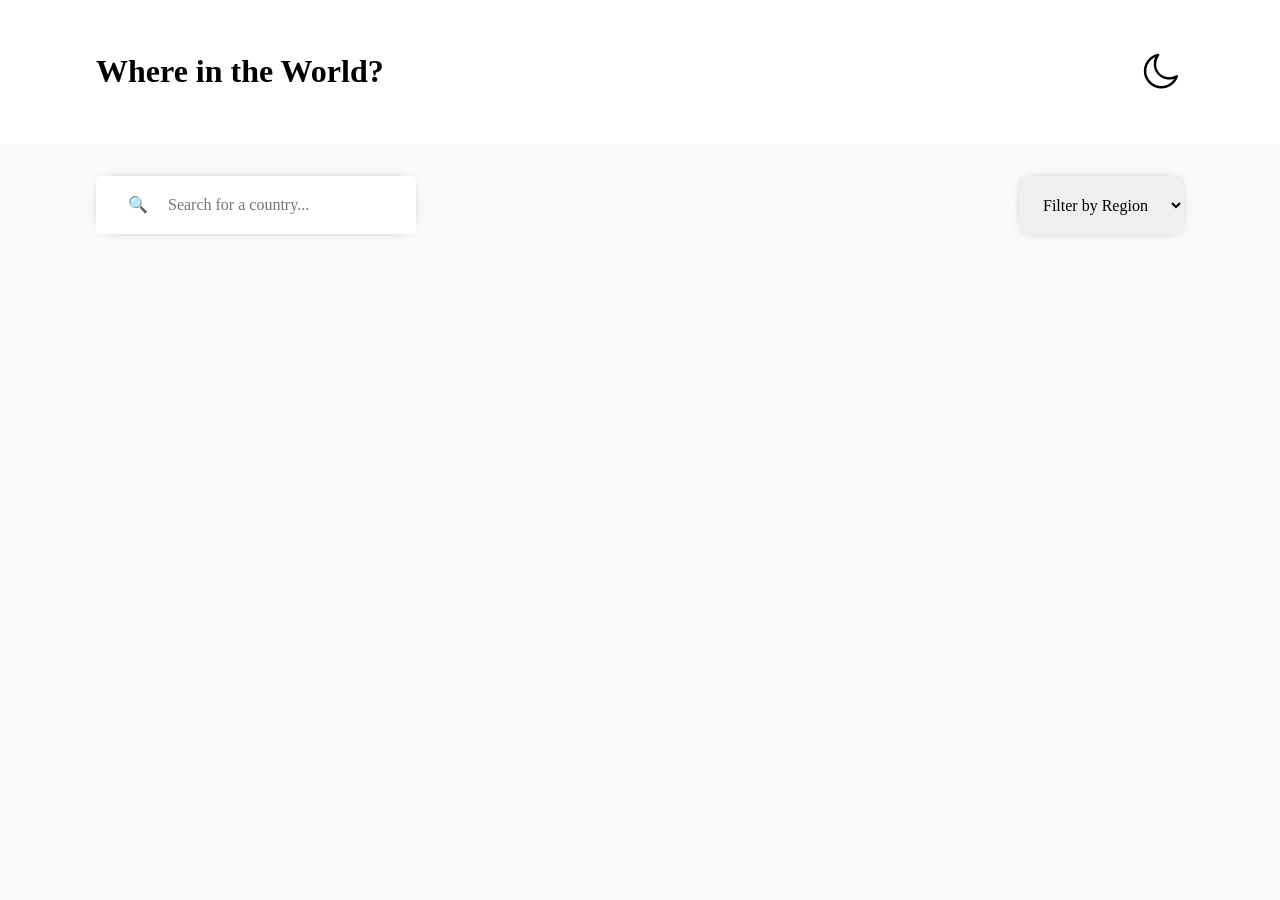
<file: index.html>
<!DOCTYPE html>
<html lang="en">
  <head>
    <meta charset="UTF-8" />
    <meta http-equiv="X-UA-Compatible" content="IE=edge" />
    <meta name="viewport" content="width=device-width, initial-scale=1.0" />
    <link rel="stylesheet" href="./styles/normalize.css" />
    <link rel="stylesheet" href="./styles/style.css" />
    <link rel="shortcut icon" href="./images/favicon.ico" type="image/x-icon" />
    <script src="./scripts/main.js" type="module"></script>
    <title>List Page of Countries</title>
  </head>
  <body class="body-wrapper">
    <header class="header-wrapper">
      <h1 class="header__heading">Where in the World?</h1>
      <button class="button" title="Light/Dark Theme Toggle"></button>
    </header>
    <main>
      <section class="forms-wrapper">
        <form id="text-form">
          <input
            class="text-input"
            type="text"
            name="searchByName"
            placeholder="🔍     Search for a country..."
          />
        </form>
        <form id="select-form">
          <select class="select-input" name="searchByRegion">
            <option disabled hidden selected>Filter by Region</option>
            <option value="Africa">Africa</option>
            <option value="America">America</option>
            <option value="Asia">Asia</option>
            <option value="Europe">Europe</option>
            <option value="Oceania">Oceania</option>
          </select>
        </form>
      </section>
      <article class="cards-wrapper"></article>
    </main>
  </body>
</html>
</file>
<file: styles/style.css>
.body-wrapper {
  background-color: #fafafa;
}

.body-wrapper--dark {
  background-color: #1f2d36;
  color: #fff;
}

.header-wrapper {
  padding: 2rem 6rem;
  display: flex;
  justify-content: space-between;
  align-items: center;
  background-color: #fff;
}

.header-wrapper--dark {
  background-color: #2b3742;
}

.header__heading {
  font-size: 2rem;
  font-weight: bold;
}

.button {
  all: unset;
  cursor: pointer;
  background-image: url(../images/theme-toggle-icon-black.png);
  height: 3rem;
  width: 3rem;
}

.button--dark {
  background-image: url(../images/theme-toggle-icon-white.png);
}

.button:hover {
  opacity: 0.5;
}

main {
  padding: 2rem 6rem;
}

.forms-wrapper {
  display: flex;
  justify-content: space-between;
  align-items: center;
  margin-bottom: 2rem;
}

.text-input {
  padding: 1.25rem 2rem;
  width: 100%;
  box-shadow: 0px 0px 15px -10px #000;
  border-style: none;
  border-radius: 5px;
}

.select-input {
  padding: 1.25rem;
  width: 100%;
  box-shadow: 0px 0px 15px -10px #000;
  border-style: none;
  border-radius: 5px;
}

.cards-wrapper {
  display: flex;
  flex-wrap: wrap;
  justify-content: space-between;
  column-gap: 2rem;
  row-gap: 4rem;
}

.card {
  width: 320px;
  display: flex;
  flex-direction: column;
  justify-content: space-between;
  align-items: stretch;
  border-radius: 5px;
  box-shadow: 5px 5px 15px -10px #000;
}

.card__image {
  width: 320px;
  height: 213px;
  border-top-left-radius: 5px;
  border-top-right-radius: 5px;
}

.card__heading {
  margin: 2.5rem 1.5rem 1.5rem 1.5rem;
  font-size: 1.5rem;
  font-weight: bold;
}

.card__description-wrapper {
  display: flex;
  flex-direction: column;
  line-height: 0;
  margin: 0 1.5rem 1.5rem 1.5rem;
}

.card__description {
  font-weight: bold;
}

.card__description-data {
  font-weight: normal;
}

@media (max-width: 878px) {
  .cards-wrapper {
    justify-content: center;
  }
  .forms-wrapper {
    flex-direction: column;
    row-gap: 2rem;
  }
}
@media (max-width: 560px) {
  .header-wrapper {
    flex-direction: column;
    row-gap: 2rem;
  }
}
@media (max-width: 494px) {
  .header__heading {
    text-align: center;
  }
}/*# sourceMappingURL=style.css.map */
</file>
